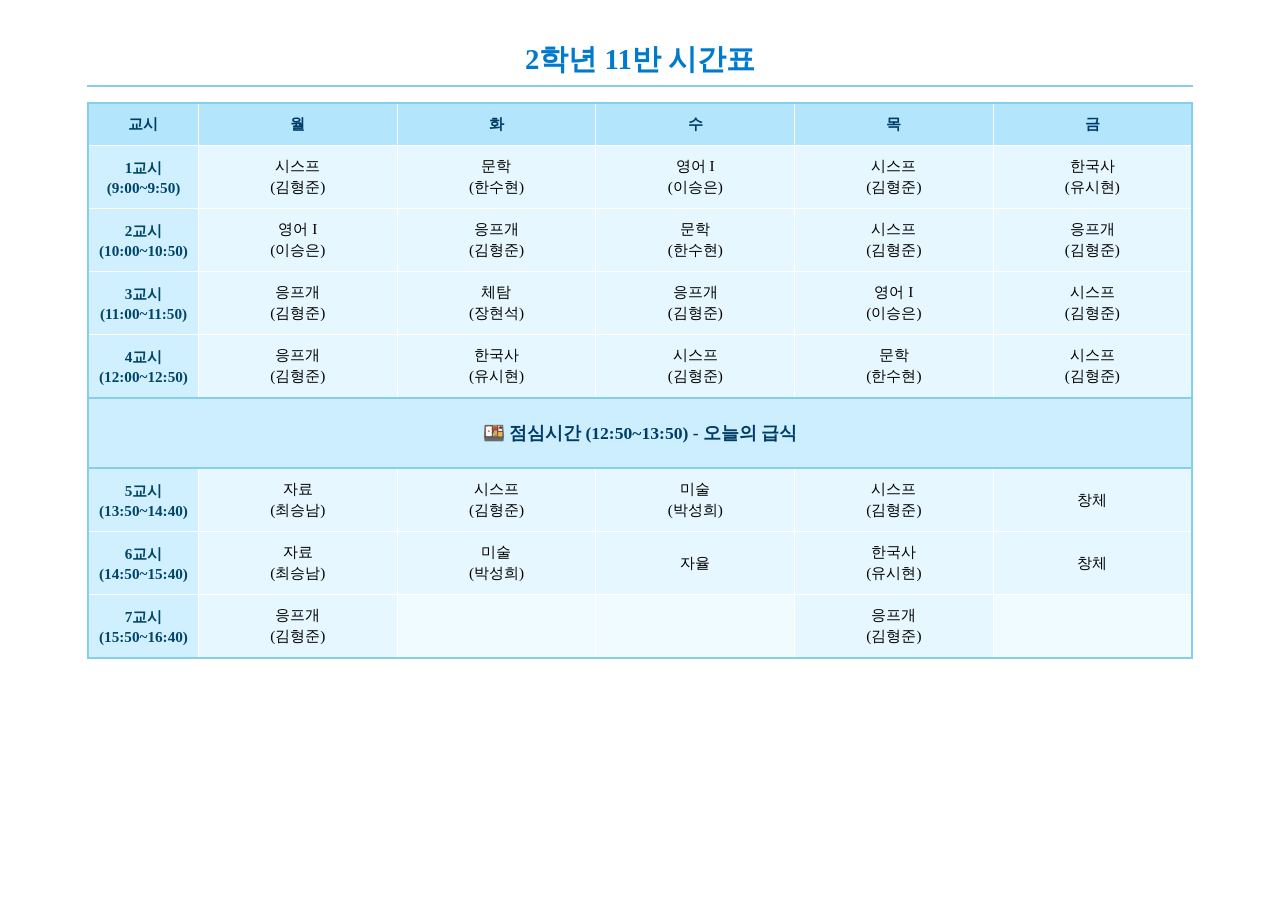
<file: index.html>
<!DOCTYPE html>
<html lang="ko">
<head>
    <meta charset="UTF-8">
    <title>나의 학급 시간표</title>
    <link rel="stylesheet" href="style.css">
</head>
<body>

    <table>
        <caption>2학년 11반 시간표</caption>
        <colgroup>
            <col width="10%">
            <col width="18%">
            <col width="18%">
            <col width="18%">
            <col width="18%">
            <col width="18%">
        </colgroup>

        <thead>
            <tr>
                <th>교시</th>
                <th>월</th>
                <th>화</th>
                <th>수</th>
                <th>목</th>
                <th>금</th>
            </tr>
        </thead>

        <tbody>
            <tr>
                <th>1교시<br>(9:00~9:50)</th>
                <td>시스프<br>(김형준)</td>
                <td>문학<br>(한수현)</td>
                <td>영어 I<br>(이승은)</td>
                <td>시스프<br>(김형준)</td>
                <td>한국사<br>(유시현)</td>
            </tr>
            <tr>
                <th>2교시<br>(10:00~10:50)</th>
                <td>영어 I<br>(이승은)</td>
                <td>응프개<br>(김형준)</td>
                <td>문학<br>(한수현)</td>
                <td>시스프<br>(김형준)</td>
                <td>응프개<br>(김형준)</td>
            </tr>
            <tr>
                <th>3교시<br>(11:00~11:50)</th>
                <td>응프개<br>(김형준)</td>
                <td>체탐<br>(장현석)</td>
                <td>응프개<br>(김형준)</td>
                <td>영어 I<br>(이승은)</td>
                <td>시스프<br>(김형준)</td>
            </tr>
            <tr>
                <th>4교시<br>(12:00~12:50)</th>
                <td>응프개<br>(김형준)</td>
                <td>한국사<br>(유시현)</td>
                <td>시스프<br>(김형준)</td>
                <td>문학<br>(한수현)</td>
                <td>시스프<br>(김형준)</td>
            </tr>
            <tr>
                <th colspan="6" class="lunch-link">
                    <a href="https://sungili-h.goesn.kr/sungili-h/ad/fm/foodmenu/selectFoodMenuView.do?mi=18401"
                    target="_blank" rel="noopener noreferrer">
                        🍱 점심시간 (12:50~13:50) - 오늘의 급식
                    </a>
                </th>
            </tr>
            <tr>
                <th>5교시<br>(13:50~14:40)</th>
                <td>자료<br>(최승남)</td>
                <td>시스프<br>(김형준)</td>
                <td>미술<br>(박성희)</td>
                <td>시스프<br>(김형준)</td>
                <td>창체</td>
            </tr>
            <tr>
                <th>6교시<br>(14:50~15:40)</th>
                <td>자료<br>(최승남)</td>
                <td>미술<br>(박성희)</td>
                <td>자율</td>
                <td>한국사<br>(유시현)</td>
                <td>창체</td>
            </tr>
            <tr>
                <th>7교시<br>(15:50~16:40)</th>
                <td>응프개<br>(김형준)</td>
                <td></td>
                <td></td>
                <td>응프개<br>(김형준)</td>
                <td></td>
            </tr>
        </tbody>
    </table>

</body>
</html>
</file>
<file: style.css>
table {
    text-align: center;
    margin: 40px auto;
    border-collapse: collapse;
    background-color: #e6f7ff;
    border: 2px solid skyblue; 
}

caption {
    font-size: 180%;
    margin-bottom: 15px;
    color: #007acc;
    font-weight: bold;
    border-bottom: 2px solid skyblue;
    padding-bottom: 5px;
}

th, td {
    border: 1px solid white;
    padding: 10px;
    font-size: 0.95em;
}

thead th {
    background-color: #b3e5fc;
    color: #003d66;
    font-weight: bold;
}

tbody th {
    background-color: #d0f0ff;
    color: #004466;
    font-weight: bold;
}

.lunch-link {
    background-color: #cceeff;
    text-align: center;
    font-weight: bold;
    font-size: 1.1em;
    border-top: 2px solid skyblue;
    border-bottom: 2px solid skyblue;
}

.lunch-link a {
    text-decoration: none;
    color: #003d66;
    display: block;
    padding: 12px;
    transition: background-color 0.3s;
}

.lunch-link a:hover {
    background-color: #b3e5fc;
}

td:empty {
    background-color: #f0fbff;
}
</file>
